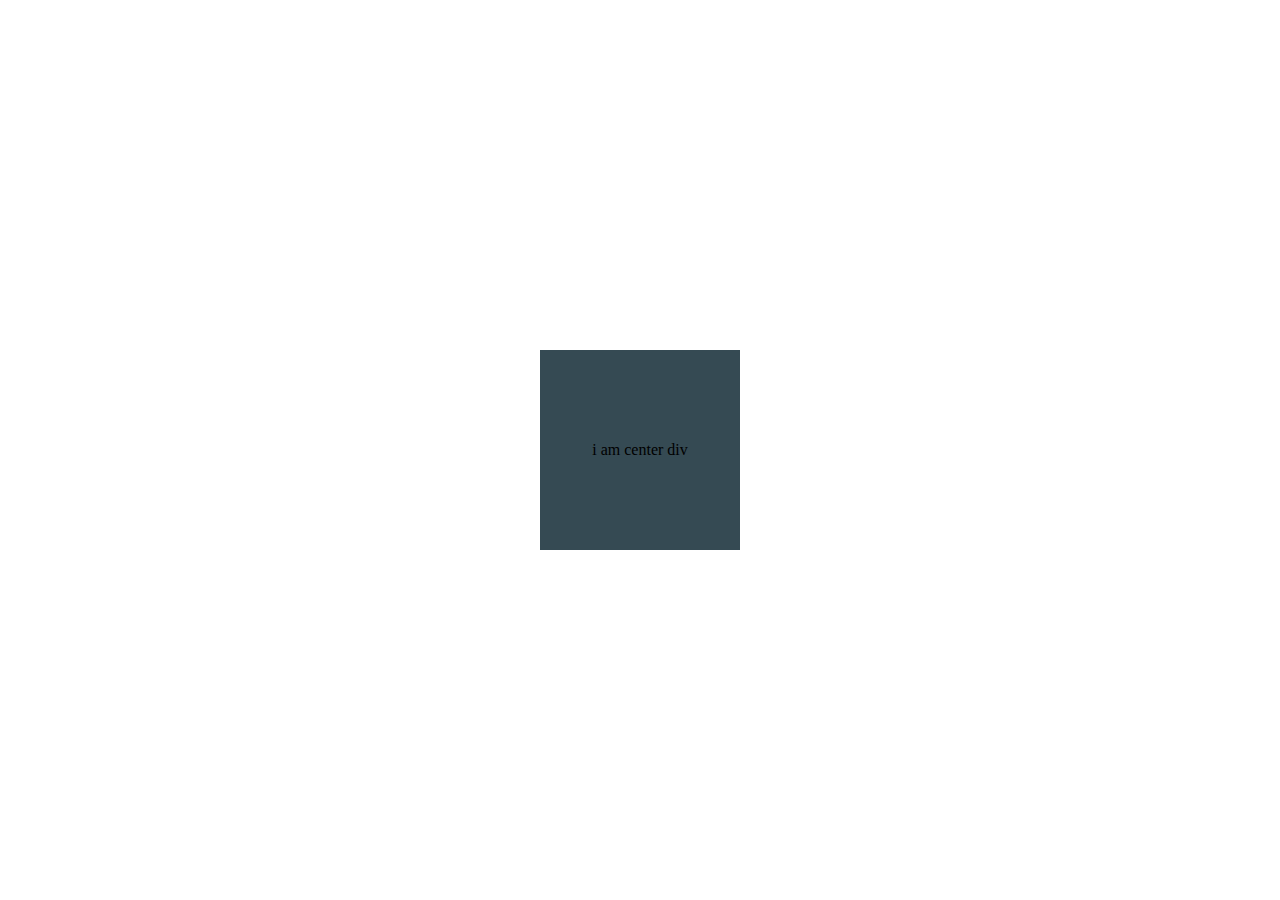
<file: centerelement/index.html>
<!DOCTYPE html>
<html lang="en">
<head>
    <meta charset="UTF-8">
    <meta name="viewport" content="width=device-width, initial-scale=1.0">
    <title>Document</title>
    <link rel="stylesheet" href="./style.css">
</head>
<body>
    <div class="box">i am center div </div>
</body>
</html>
</file>
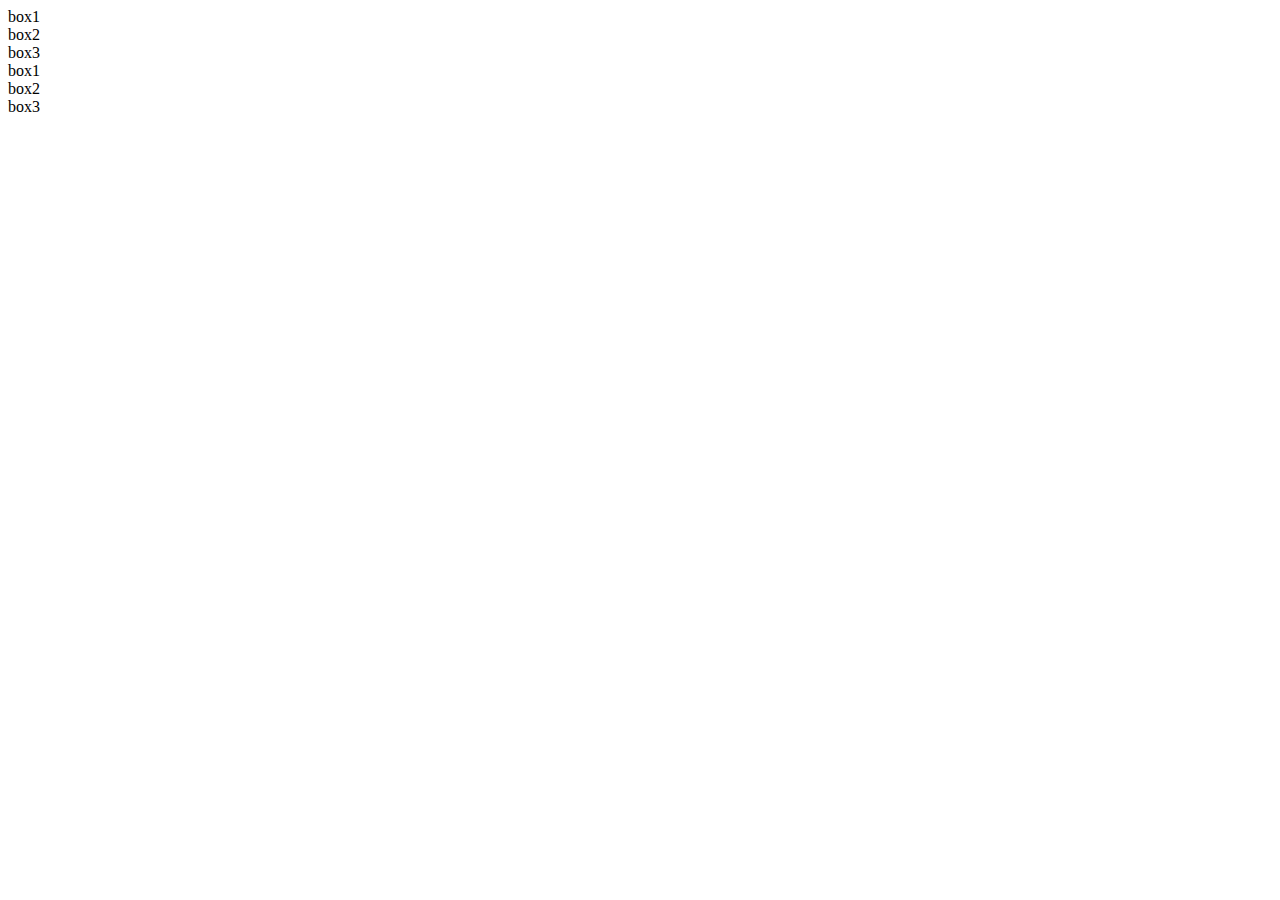
<file: cssboxmodel/index.html>
<!DOCTYPE html>
<html lang="en">
<head>
    <meta charset="UTF-8">
    <meta name="viewport" content="width=device-width, initial-scale=1.0">
    <title>Document</title>
    <link rel="stylesheet" href="./style.css">
</head>
<body>

    <div class="pbox1 parent">

          <div class="box1 child">box1</div>
          <div class="box2 child">box2</div>
          <div class="box3 child">box3</div>

    </div>



    <div class="pbox2 parent">

          <div class="box1 child">box1</div>
          <div class="box2 child">box2</div>
          <div class="box3 child">box3</div>

    </div>
    
</body>
</html>
</file>
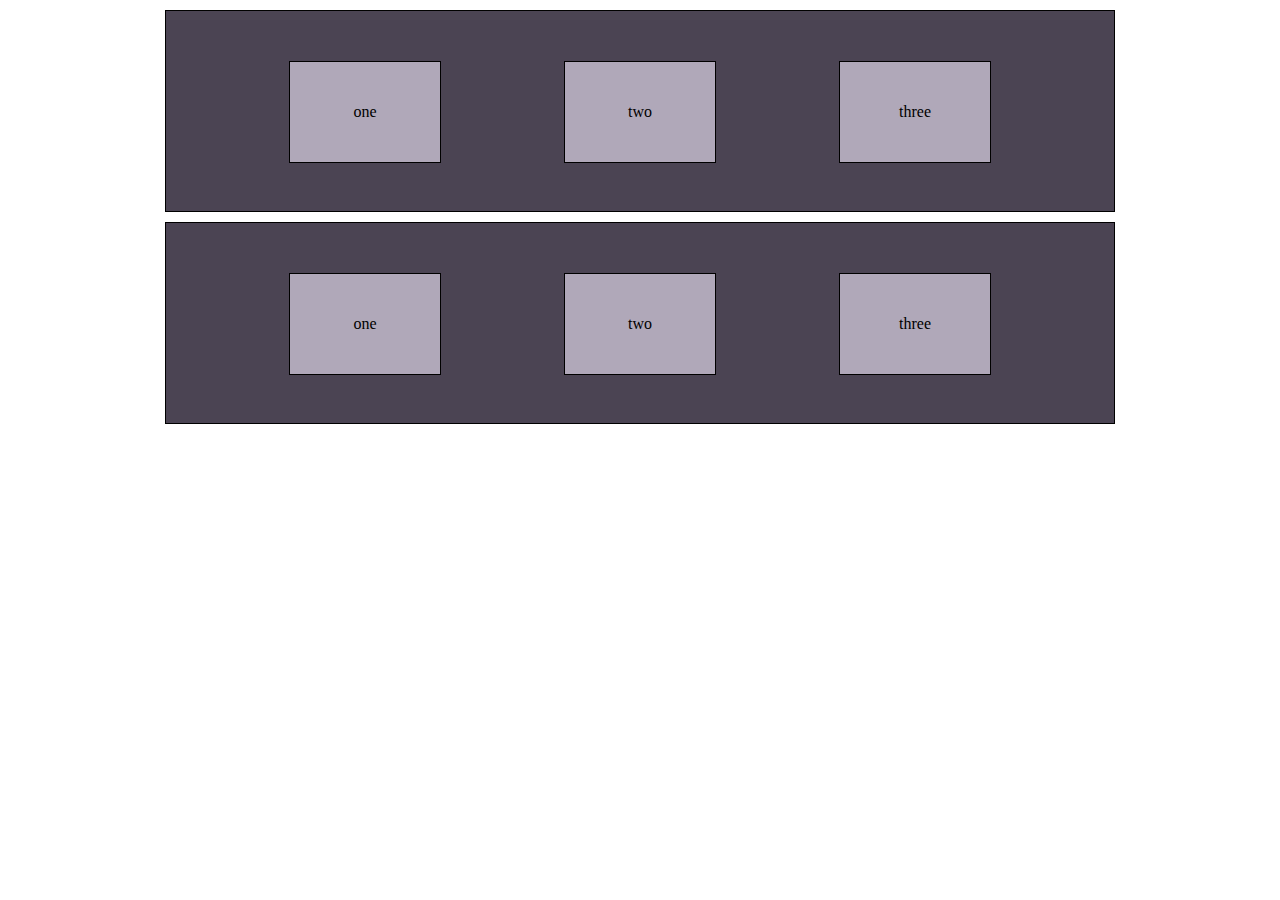
<file: cssflex/index.html>
<!DOCTYPE html>
<html lang="en">
<head>
    <meta charset="UTF-8">
    <meta name="viewport" content="width=device-width, initial-scale=1.0">
    <title>Document</title>
    <link rel="stylesheet" href="./style.css">
</head>
<body>
    <div class="row">
        <div class="col"> one</div>
        <div class="col">two</div>
        <div class="col">three</div>
    </div>

    <div class="row">
        <div class="col"> one</div>
        <div class="col">two</div>
        <div class="col">three</div>
    </div>

</body>
</html>
</file>
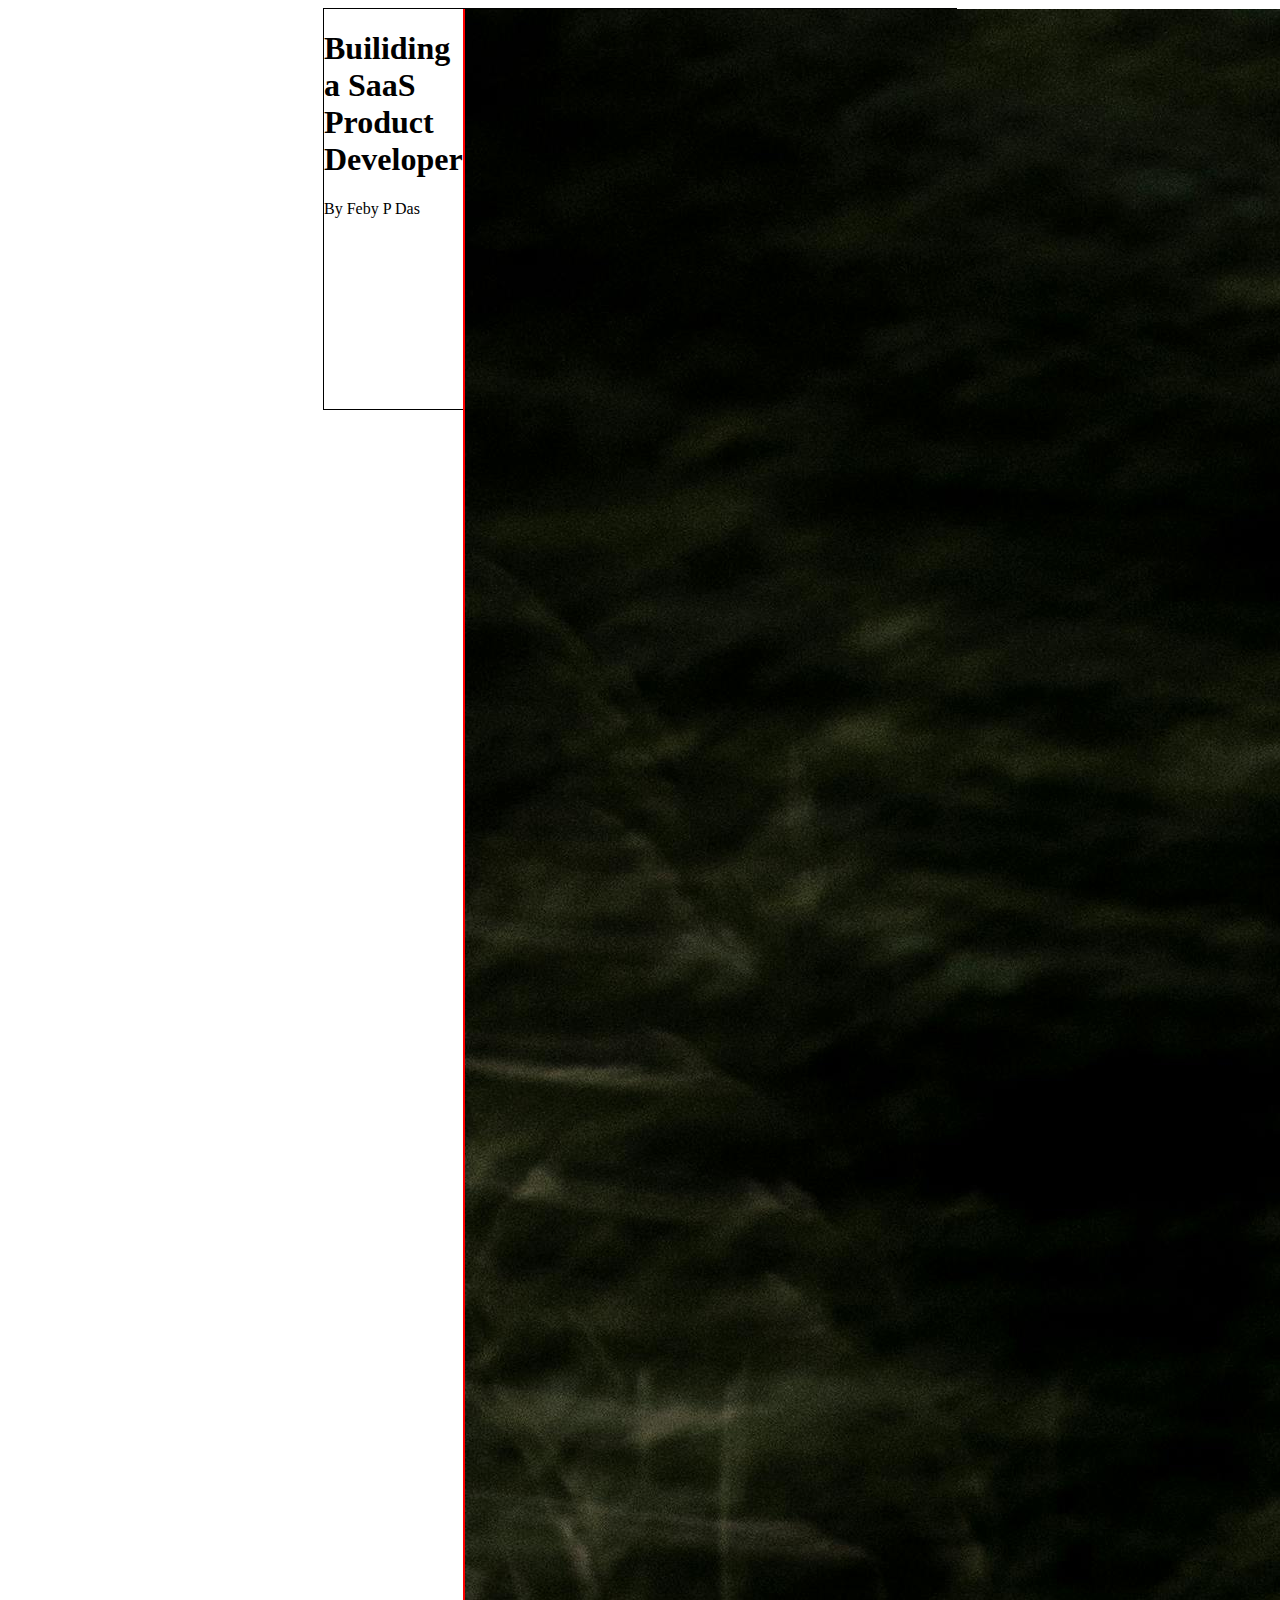
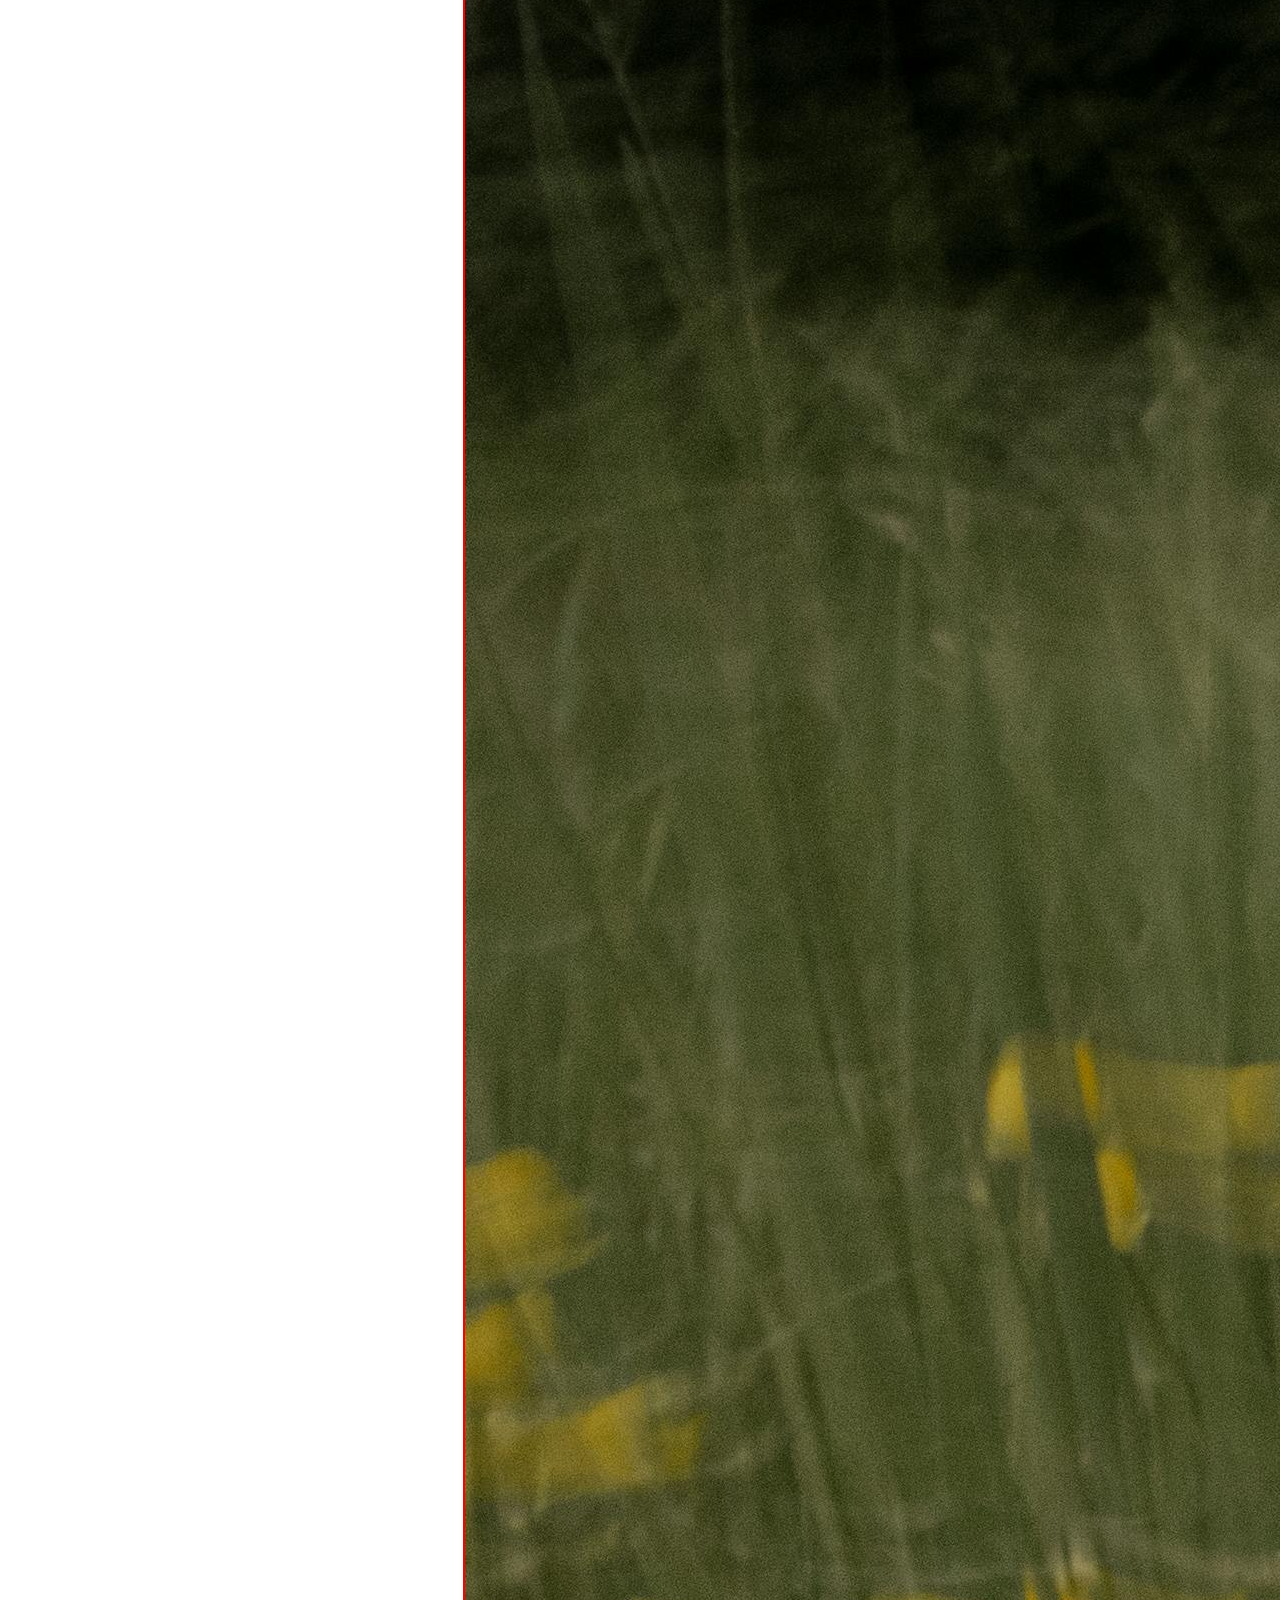
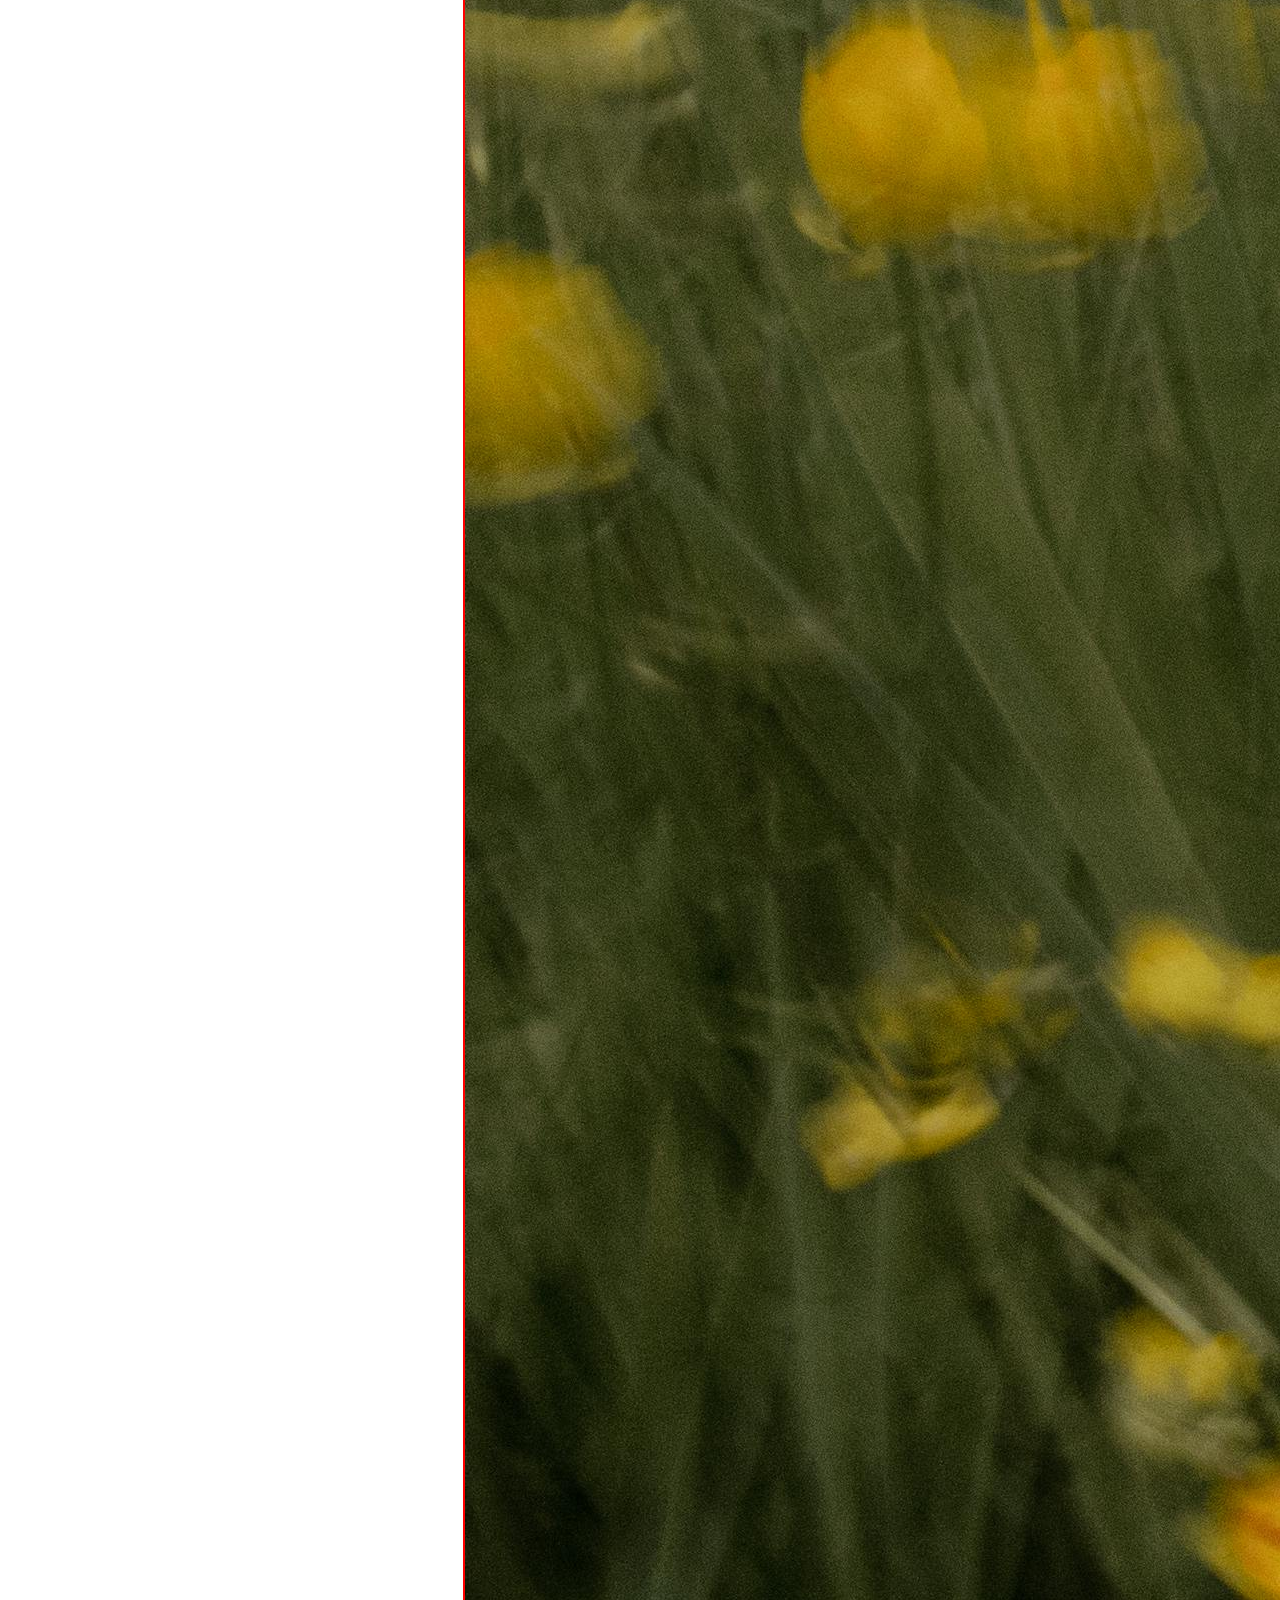
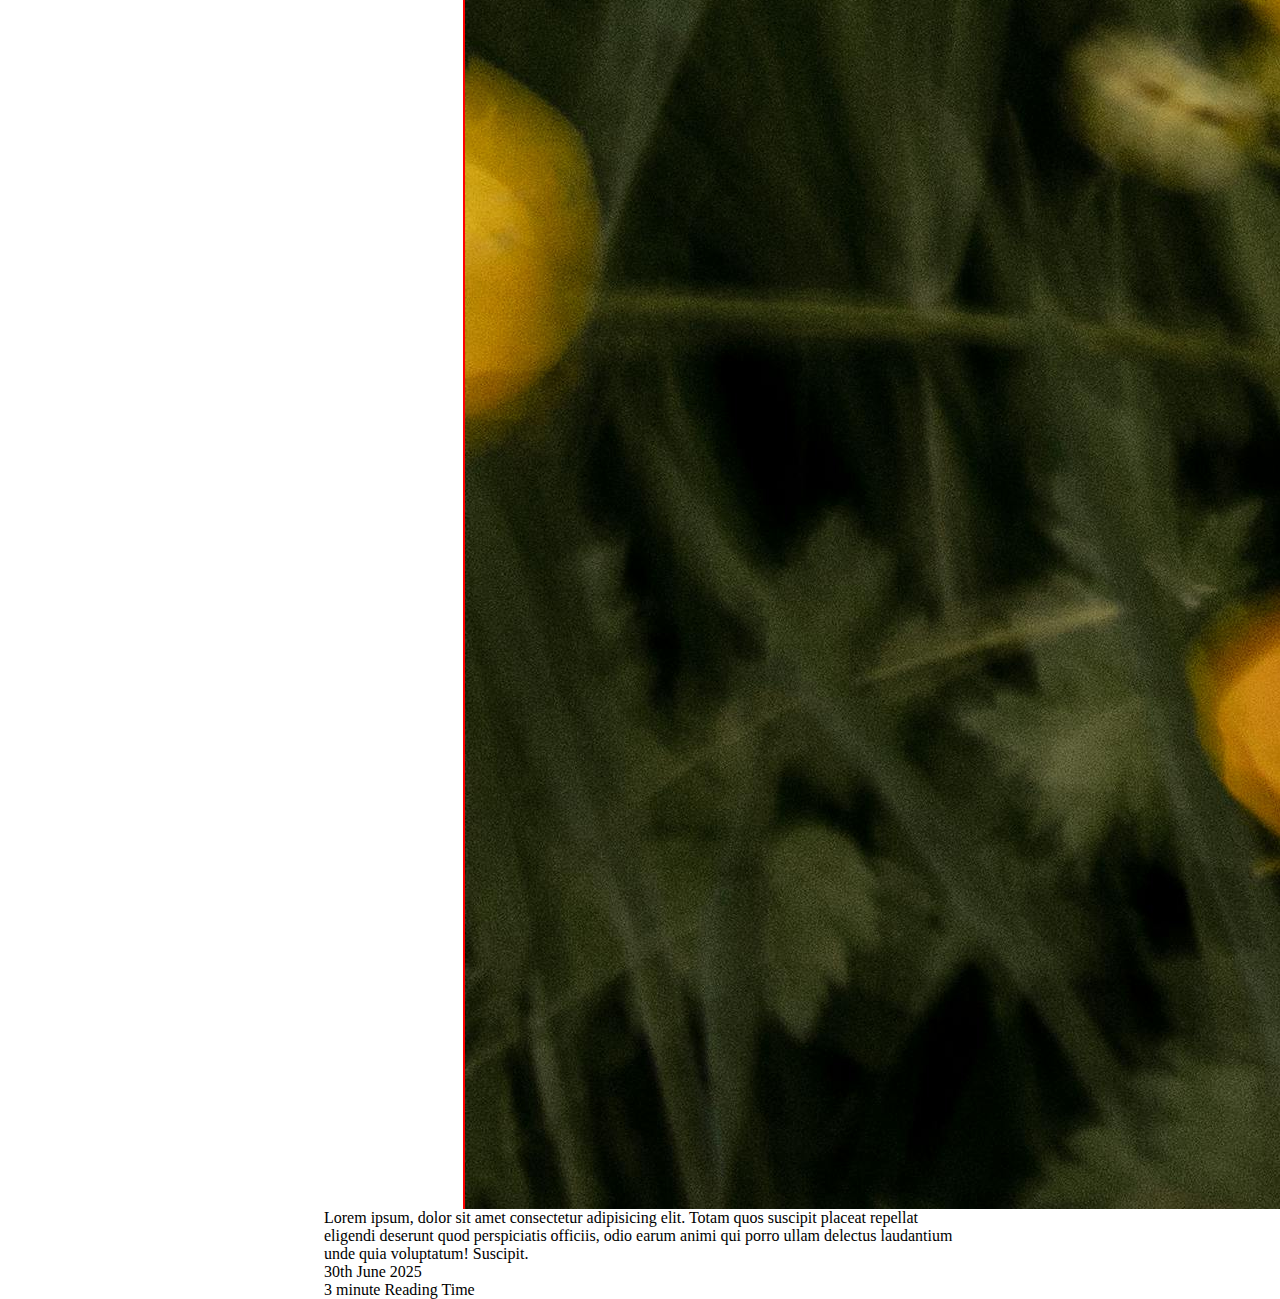
<file: cssprofilecard/index.html>
<!DOCTYPE html>
<html lang="en">
<head>
    <meta charset="UTF-8">
    <meta name="viewport" content="width=device-width, initial-scale=1.0">
    <title>Document</title>
    <link rel="stylesheet" href="./style.css">
</head>
<body>
    <div class="card">
        <div class="card-head">
            <div class="card-title">
                <h1>Builiding a SaaS Product Developer </h1>
                By Feby P Das
            </div>
            <div class="card-image"></div>
            <img src="./images/pexels-inesmfotografie-16959404 (1).jpg" alt="no img">
        </div>
        <div class="card-body">
            Lorem ipsum, dolor sit amet consectetur adipisicing elit. Totam quos suscipit placeat repellat eligendi deserunt quod perspiciatis officiis, odio earum animi qui porro ullam delectus laudantium unde quia voluptatum! Suscipit.
            <div>
                <div>30th June 2025</div>
                <div>3 minute Reading Time</div>
            </div>
        </div>
    </div>
</body>
</html>
</file>
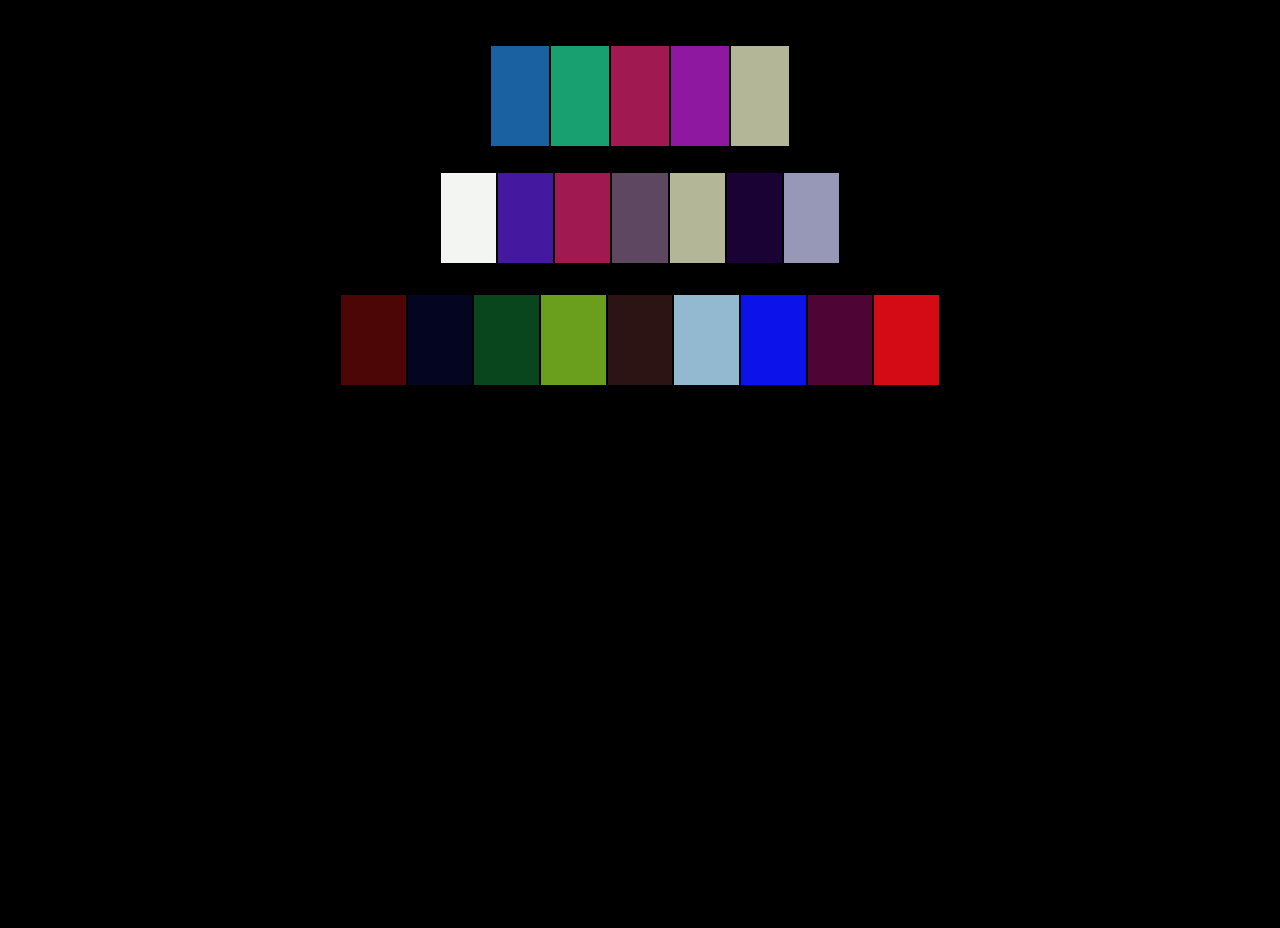
<file: spectrumcss/index.html>
<!DOCTYPE html>
<html lang="en">
<head>
    <meta charset="UTF-8">
    <meta name="viewport" content="width=device-width, initial-scale=1.0">
    <title>Document</title>
    <link rel="stylesheet" href="./style.css">
</head>
<body>
    <div class="row1">
        <div class="col1"></div>
        <div class="col2"></div>
        <div class="col3"></div>
        <div class="col4"></div>
        <div class="col5"></div>

    </div>

    <div class="row2">
        <div class="box1"></div>
        <div class="box2"></div>
        <div class="box3"></div>
        <div class="box4"></div>
        <div class="box5"></div>
        <div class="box6"></div>
        <div class="box7"></div>
    </div>

    <div class="row3">
        <div class="temp1"></div>
        <div class="temp2"></div>
        <div class="temp3"></div>
        <div class="temp4"></div>
        <div class="temp5"></div>
        <div class="temp6"></div>
        <div class="temp7"></div>
        <div class="temp8"></div>
        <div class="temp9"></div>
    </div>
</body>
</html>
</file>
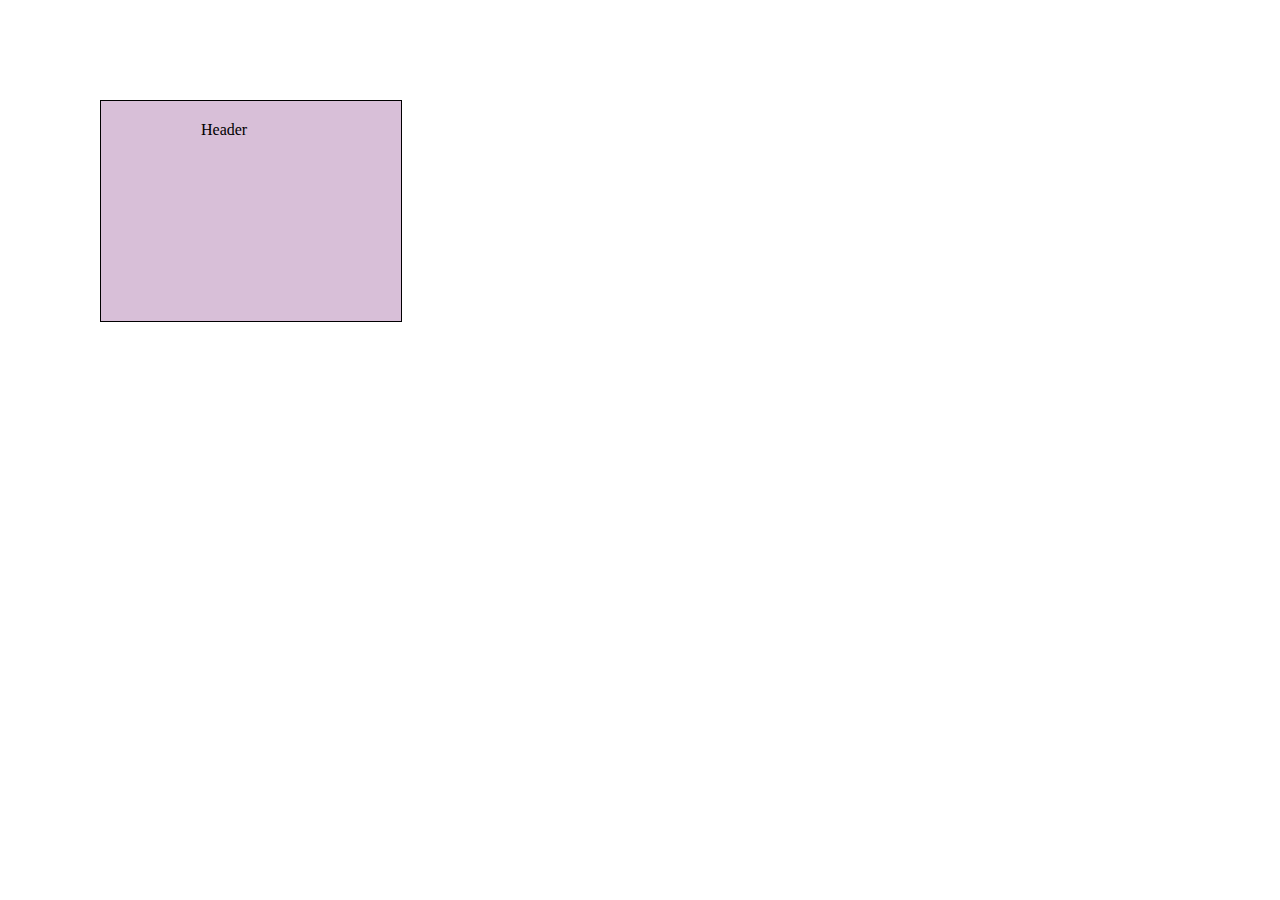
<file: csspadding/padding.html>
<!DOCTYPE html>
<html lang="en">
<head>
    <meta charset="UTF-8">
    <meta name="viewport" content="width=device-width, initial-scale=1.0">
    <title>Document</title>
    <link rel="stylesheet" href="./style.css">
</head>
<body>
    <div class="box">
        Header
    </div>
</body>
</html>
</file>
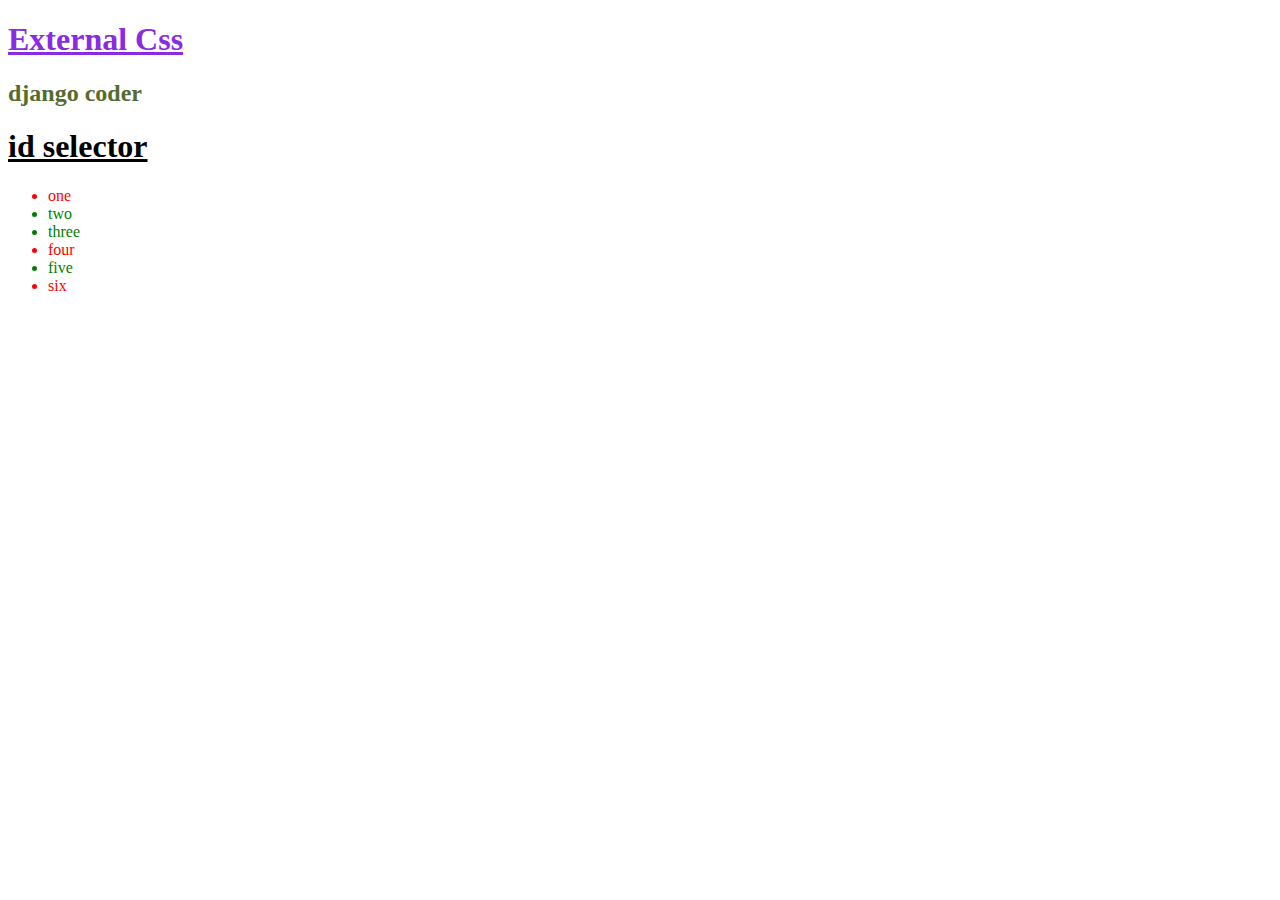
<file: csstypes/external.html>
<!DOCTYPE html>
<html lang="en">
<head>
    <meta charset="UTF-8">
    <meta name="viewport" content="width=device-width, initial-scale=1.0">
    <title>Document</title>
    <link rel="stylesheet" href="./style.css">
</head>
<body>
    
<h1>External Css</h1>
<h2>django coder</h2>
<h1 id="first">id selector</h1>

<ul>
    <li class="text-danger">one</li>
    <li class="text-success">two</li>
    <li class="text-success">three</li>
    <li class="text-danger">four</li>
    <li class="text-success">five</li>
    <li class="text-danger">six</li>
</ul>

</body>
</html>
</file>
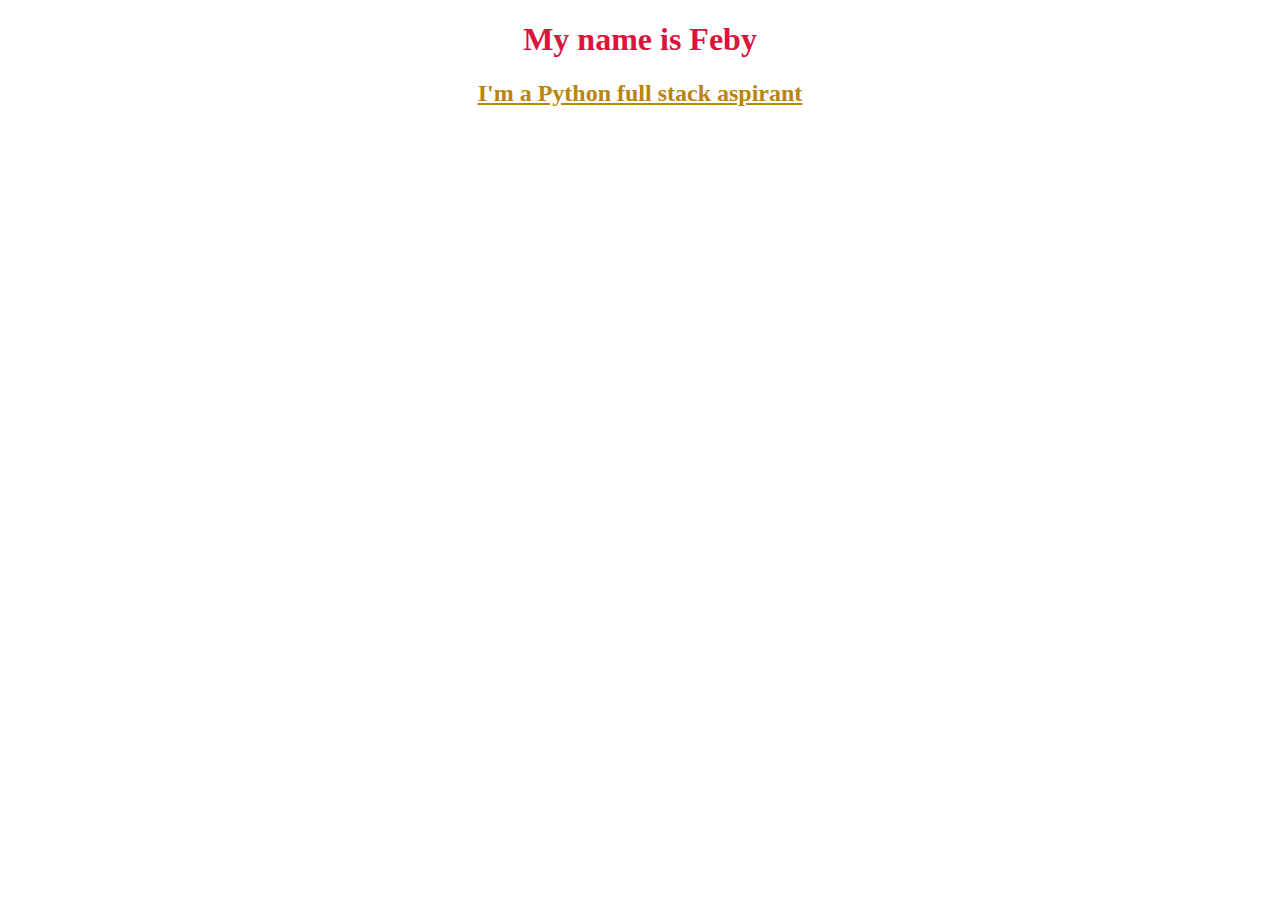
<file: csstypes/internalcss.html>
<!DOCTYPE html>
<html lang="en">
<head>
    <meta charset="UTF-8">
    <meta name="viewport" content="width=device-width, initial-scale=1.0">
    <title>Document</title>
</head>

<style>

h1{
    color:crimson;
    text-align: center;
}

h2{
    color: darkgoldenrod;
    text-align: center;
    text-decoration: underline;
}

</style>

<body>
    
<h1>My name is Feby</h1>
<h2>I'm a Python full stack aspirant</h2>

</body>
</html>
</file>
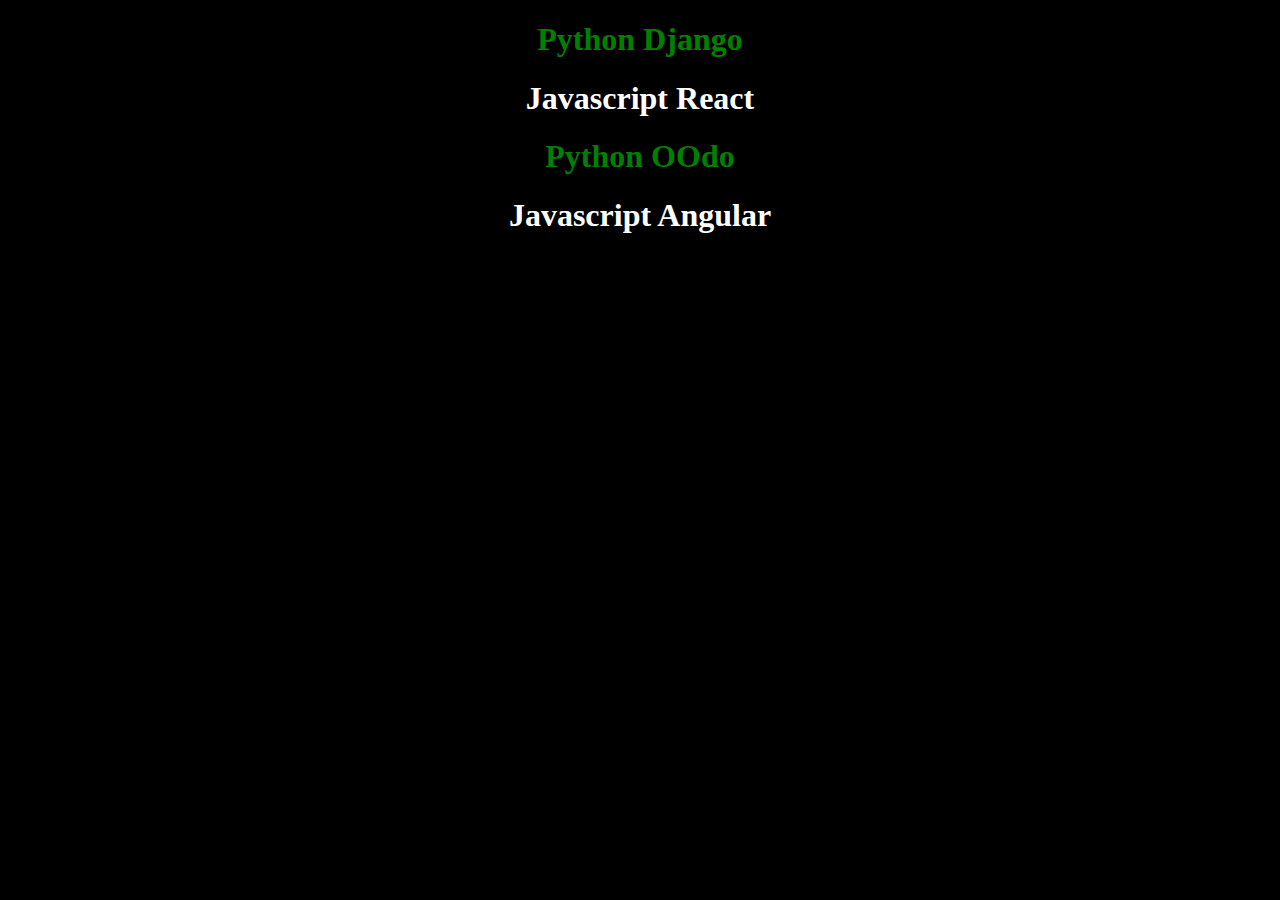
<file: csstypes/task.html>
<!DOCTYPE html>
<html lang="en">
<head>
    <meta charset="UTF-8">
    <meta name="viewport" content="width=device-width, initial-scale=1.0">
    <title>Document</title>
    
</head>
<link rel="stylesheet" href="./task.css">
<body>
    
<h1 class="text-success center">Python Django</h1>
<h1 class="text-peace center">Javascript React</h1>
<h1 class="text-success center">Python OOdo</h1>
<h1 class="text-peace center">Javascript Angular</h1>

</body>
</html>
</file>
<file: centerelement/style.css>
*{
    margin: 0;
}

body{
    height: 100vh;
    display: flex;
    justify-content: center;
    align-items: center;
}

.box{

    width: 200px;
    height: 200px;
    background-color: #354a53;
    border: 1px solid white;

    display: flex;
    justify-content: center;
    align-items: center;
}
</file>
<file: cssboxmodel/style.css>
.box{

    background-color: cyan;
    height: 200px;
    width: 200px;
    border: 2px black solid;
}

.box2{
    margin-left: auto;
    margin-right: auto;

}

.box1{
    margin-left: auto;
}
</file>
<file: cssflex/style.css>
.row{
    border: 1px solid black;
    background-color:#4b4453 ;
    width: 75%;
    height: 200px;
    margin-left: auto;
    margin-right: auto;
    margin-top: 10px;
    display: flex;
    justify-content: space-evenly;
    align-items: flex-start;

}

.col{
    border: 1px solid black;
    background-color: #b0a8b9;
    width: 150px;
    height: 100px;
    margin-top: 50px; 
    display: flex;
    justify-content: center;
    align-items: center;
}
</file>
<file: cssprofilecard/style.css>
.card{

    width: 50%;
    height: 400px;

    border: 0.5px solid black ;
    margin-left: auto;
    margin-right: auto;
}

.card-head{

    display: flex;
}

.card-image img{

    width: 100px;
    height: 100px;
    
}

.card-title{

    flex: 3;
}

.card-image{
    
    flex: 1;
    border: 1px solid red ;
}
</file>
<file: spectrumcss/style.css>
body{
    height: 100vh;
    background-color: black;
    justify-content: space-between;
}
.row1{
    border: 1px solid black;
    background-color : black;
    width: 300px;
    height: 100px;
    margin-left: auto;
    margin-right: auto;
    margin-top: 20px;
    display: flex;
    justify-content:space-evenly;
    align-items: center;

}

.col1{
    border: 1px solid black;
    background-color:rgb(25, 97, 160);
    width: 150px;
    height: 100px;
    margin-top: 50px; 
    display: flex;
    justify-content: space-evenly;
    align-items: center;
}
.col2{
    border: 1px solid black;
    background-color:rgb(25, 160, 113);
    width: 150px;
    height: 100px;
    margin-top: 50px; 
    display: flex;
    justify-content: space-evenly;
    align-items: center;
}
.col3{
    border: 1px solid black;
    background-color:rgb(160, 25, 81);
    width: 150px;
    height: 100px;
    margin-top: 50px; 
    display: flex;
    justify-content: space-evenly;
    align-items: center;
}
.col4{
    border: 1px solid black;
    background-color:rgb(142, 25, 160);
    width: 150px;
    height: 100px;
    margin-top: 50px; 
    display: flex;
    justify-content: space-evenly;
    align-items: center;
}
.col5{
    border: 1px solid black;
    background-color:rgb(180, 183, 151);
    width: 150px;
    height: 100px;
    margin-top: 50px; 
    display: flex;
    justify-content: space-evenly;
    align-items: center;
}

.row2{
    border: 1px solid black;
    background-color : black;
    width: 400px;
    height: 100px;
    margin-left: auto;
    margin-right: auto;
    margin-top: 20px;
    display: flex;
    justify-content:space-evenly;
    align-items: center;

}

.box1{
    border: 1px solid black;
    background-color:rgb(242, 245, 242);
    width: 150px;
    height: 90px;
    margin-top: 50px; 
    display: flex;
    justify-content: space-evenly;
    align-items: center;
}
.box2{
    border: 1px solid rgb(0, 0, 0);
    background-color:rgb(68, 25, 160);
    width: 150px;
    height: 90px;
    margin-top: 50px; 
    display: flex;
    justify-content: space-evenly;
    align-items: center;
}
.box3{
    border: 1px solid black;
    background-color:rgb(160, 25, 81);
    width: 150px;
    height: 90px;
    margin-top: 50px; 
    display: flex;
    justify-content: space-evenly;
    align-items: center;
}
.box4{
    border: 1px solid black;
    background-color:rgb(94, 71, 97);
    width: 150px;
    margin-top: 50px; 
    display: flex;
    justify-content: space-evenly;
    height: 90px;
    align-items: center;
}
.box5{
    border: 1px solid black;
    background-color:rgb(180, 183, 151);
    width: 150px;
    height: 90px;
    margin-top: 50px; 
    display: flex;
    justify-content: space-evenly;
    align-items: center;
}
.box6{
    border: 1px solid black;
    background-color:rgb(26, 3, 52);
    width: 150px;
    height: 90px;
    margin-top: 50px; 
    display: flex;
    justify-content: space-between;
    align-items: center;
}
.box7{
    border: 1px solid black;
    background-color:rgb(151, 152, 183);
    width: 150px;
    height: 90px;
    margin-top: 50px; 
    display: flex;
    justify-content: space-evenly;
    align-items: center;
}

.row3{
    border: 1px solid black;
    background-color : black;
    width: 600px;
    height: 100px;
    margin-left: auto;
    margin-right: auto;
    margin-top: 20px;
    display: flex;
    justify-content:space-evenly;
    align-items: center;

}

.temp1{
    border: 1px solid black;
    background-color:rgb(76, 6, 6);
    width: 150px;
    height: 90px;
    margin-top: 50px; 
    display: flex;
    justify-content: space-evenly;
    align-items: center;
}
.temp2{
    border: 1px solid black;
    background-color:rgb(4, 5, 32);
    width: 150px;
    height: 90px;
    margin-top: 50px; 
    display: flex;
    justify-content: space-evenly;
    align-items: center;
}
.temp3{
    border: 1px solid black;
    background-color:rgb(9, 70, 29);
    width: 150px;
    height: 90px;
    margin-top: 50px; 
    display: flex;
    justify-content: space-evenly;
    align-items: center;
}
.temp4{
    border: 1px solid black;
    background-color:rgb(105, 159, 29);
    width: 150px;
    height: 90px;
    margin-top: 50px; 
    display: flex;
    justify-content: space-evenly;
    align-items: center;
}
.temp5{
    border: 1px solid black;
    background-color:rgb(44, 20, 21);
    width: 150px;
    height: 90px;
    margin-top: 50px; 
    display: flex;
    justify-content: space-evenly;
    align-items: center;
}
.temp6{
    border: 1px solid black;
    background-color:rgb(146, 185, 207);
    width: 150px;
    height: 90px;
    margin-top: 50px; 
    display: flex;
    justify-content: space-evenly;
    align-items: center;
}
.temp7{
    border: 1px solid black;
    background-color:rgb(11, 19, 234);
    width: 150px;
    height: 90px;
    margin-top: 50px; 
    display: flex;
    justify-content: space-evenly;
    align-items: center;
}
.temp8{
    border: 1px solid black;
    background-color:rgb(78, 4, 52);
    width: 150px;
    height: 90px;
    margin-top: 50px; 
    display: flex;
    justify-content: space-evenly;
    align-items: center;
}
.temp9{
    border: 1px solid black;
    background-color:rgb(212, 11, 21);
    width: 150px;
    height: 90px;
    margin-top: 50px; 
    display: flex;
    justify-content: space-evenly;
    align-items: center;
}
</file>
<file: csspadding/style.css>
/*margin*/

*{
    margin: 0;
}

.box{


    border: 1px solid black;
    width: 200px;
    height: 200px;
    background-color: thistle;
    color: black;
    margin-left: 100px;
    margin-top: 100px;
    padding-left: 100px;
    padding-top: 20px;
}
</file>
<file: csstypes/style.css>
h1{
    color: blueviolet;
    text-decoration: underline;
}

h2{
    color: darkolivegreen;
}

#first{

    color: black;
}


.text-danger{

    color: red;
}

.text-success{

    color: green;
}
</file>
<file: csstypes/task.css>
body{
    background-color: black;
}

.text-success{
    color: green;
}

.text-peace{
    color:white;
}

.center{
    text-align: center;
}
</file>
